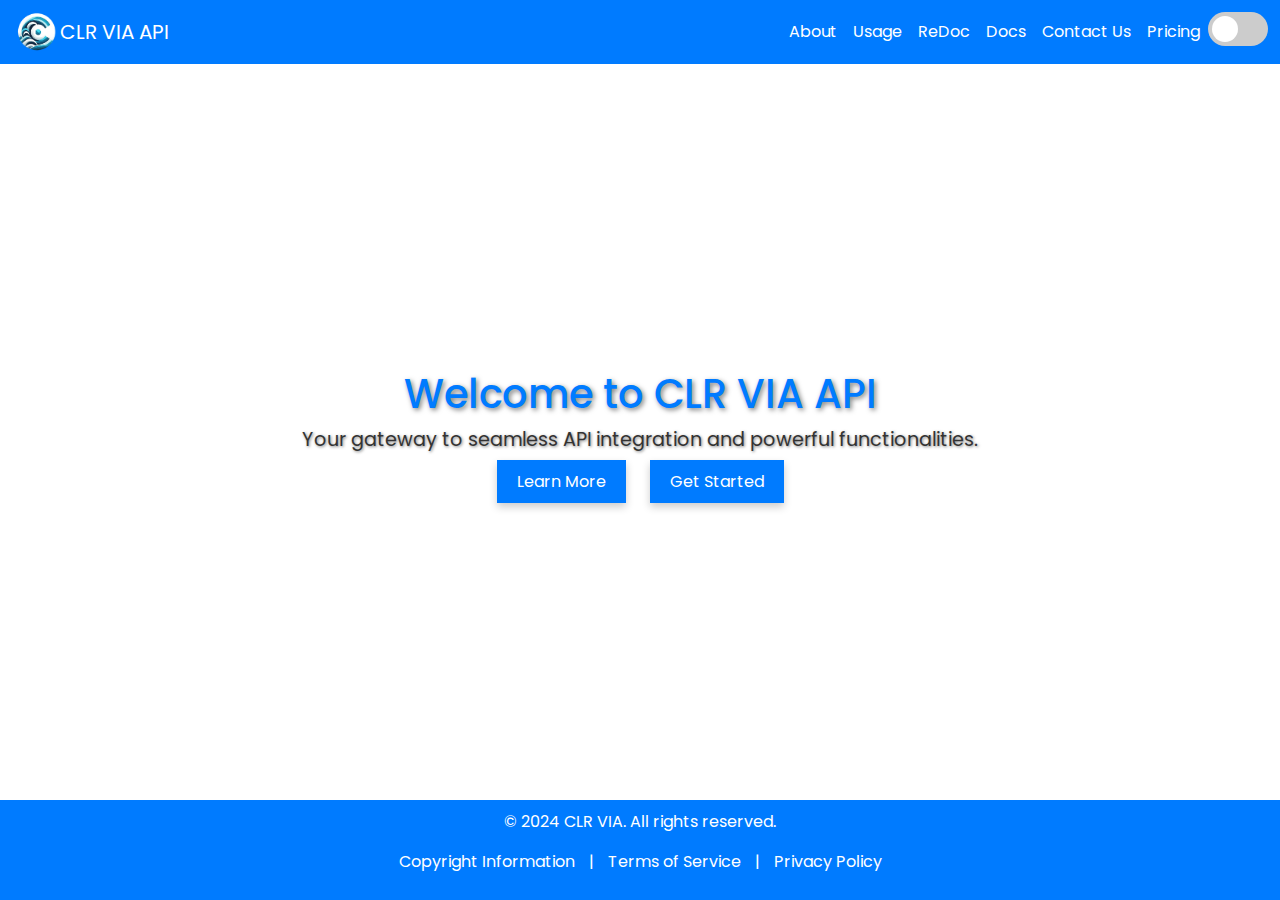
<file: public/index.html>
<!DOCTYPE html>
<html lang="en">
<head>
    <meta charset="UTF-8">
    <meta name="viewport" content="width=device-width, initial-scale=1.0">
    <title>CLR VIA API</title>
    <link rel="icon" href="./logo.png">
    <link href="https://cdn.jsdelivr.net/npm/bootstrap@5.3.0-alpha1/dist/css/bootstrap.min.css" rel="stylesheet">
    <link href="https://fonts.googleapis.com/css2?family=Poppins:wght@400;600&display=swap" rel="stylesheet">
    <link href="./styles.css" rel="stylesheet">
    <script src="./script.js"></script>
    <script src="https://cdn.jsdelivr.net/npm/bootstrap@5.3.0-alpha1/dist/js/bootstrap.bundle.min.js"></script>
</head>
<body class="light-mode">
    <nav class="navbar navbar-expand-lg">
        <div class="container-fluid">
            <a href="/docs">
                <img src="./logo.png" width="48px"/>
            </a>
            <a class="navbar-brand" href="/docs">CLR VIA API</a>
            <button class="navbar-toggler" type="button" data-bs-toggle="collapse" data-bs-target="#navbarNav" aria-controls="navbarNav" aria-expanded="false" aria-label="Toggle navigation">
                <span class="navbar-toggler-icon"></span>
            </button>
            <div class="collapse navbar-collapse" id="navbarNav">
                <ul class="navbar-nav ms-auto">
                    <li class="nav-item"><a class="nav-link" href="#about">About</a></li>
                    <li class="nav-item"><a class="nav-link" href="#usage">Usage</a></li>
                    <li class="nav-item"><a class="nav-link" href="/redoc">ReDoc</a></li>
                    <li class="nav-item"><a class="nav-link" href="/docs">Docs</a></li>
                    <li class="nav-item"><a class="nav-link" href="#contact">Contact Us</a></li>
                    <li class="nav-item"><a class="nav-link" href="#pricing">Pricing</a></li>
                    <li class="nav-item">
                        <label class="toggle-switch">
                            <input type="checkbox" id="modeToggle" onclick="toggleMode()">
                            <span class="slider"></span>
                        </label>
                    </li>
                </ul>
            </div>
        </div>
    </nav>
    <div class="content light-mode">
        <h1>Welcome to CLR VIA API</h1>
        <p>Your gateway to seamless API integration and powerful functionalities.</p>
        <div class="buttons">
            <a href="#about">Learn More</a>
            <a href="#usage">Get Started</a>
        </div>
    </div>
    <footer>
        <p>&copy; 2024 CLR VIA. All rights reserved.</p>
        <p>
            <a href="#copyright">Copyright Information</a> |
            <a href="#terms">Terms of Service</a> |
            <a href="#privacy">Privacy Policy</a>
        </p>
    </footer>
</body>
</html>
</file>
<file: public/styles.css>
body {
    display: flex;
    flex-direction: column;
    min-height: 100vh;
    margin: 0;
    font-family: 'Poppins', sans-serif;
}
body.light-mode {
    background-color: #f4f4f4;
    color: #333;
}
body.dark-mode {
    background-color: #121212;
    color: #f4f4f4;
}
.navbar {
    background-color: #007BFF;
    opacity: 0.75;
    transition: opacity 0.3s;
}
.navbar:hover {
    opacity: 1;
}
.navbar .navbar-brand, .navbar-nav .nav-link {
    color: white;
    transition: color 0.3s, background-color 0.3s;
}
.navbar .navbar-brand:hover, .navbar-nav .nav-link:hover {
    color: black;
    background-color: #cccccc;
    /* border-radius: 5px; */
    padding: 5px 10px;
}
.navbar .navbar-toggler-icon {
    filter: invert(1);
}
.content {
    text-align: center;
    padding: 50px 20px;
    background-size: cover;
    background-position: center;
    flex: 1;
    display: flex;
    flex-direction: column;
    justify-content: center;
}
.content.light-mode {
    /* background-image: url('https://via.placeholder.com/1500/FFFFFF'); */
    background-color: white;
}
.content.dark-mode {
    /* background-image: url('https://via.placeholder.com/1500/000000'); */
    background-color: black;
}
.content h1 {
    color: #007BFF;
    text-shadow: 2px 2px 5px rgba(0, 0, 0, 0.5);
}
.content p {
    font-size: 1.2em;
    text-shadow: 1px 1px 3px rgba(0, 0, 0, 0.5);
}
.buttons a {
    margin: 10px;
    padding: 10px 20px;
    background-color: #007BFF;
    color: white;
    text-decoration: none;
    /* border-radius: 5px; */
    box-shadow: 0 4px 8px rgba(0, 0, 0, 0.2);
    transition: background-color 0.3s, box-shadow 0.3s;
}
.buttons a:hover {
    background-color: #0056b3;
    box-shadow: 0 8px 16px rgba(0, 0, 0, 0.4);
}
.toggle-switch {
    display: inline-block;
    width: 60px;
    height: 34px;
    position: relative;
}
.toggle-switch input {
    opacity: 0;
    width: 0;
    height: 0;
}
.slider {
    position: absolute;
    cursor: pointer;
    top: 0;
    left: 0;
    right: 0;
    bottom: 0;
    background-color: #ccc;
    transition: 0.4s;
    border-radius: 34px;
}
.slider:before {
    position: absolute;
    content: "";
    height: 26px;
    width: 26px;
    left: 4px;
    bottom: 4px;
    background-color: white;
    transition: 0.4s;
    border-radius: 50%;
}
input:checked + .slider {
    background-color: #007BFF;
}
input:checked + .slider:before {
    transform: translateX(26px);
}
footer {
    text-align: center;
    padding: 10px;
    background-color: #007BFF;
    color: white;
}
footer a {
    color: white;
    text-decoration: none;
    margin: 0 10px;
}
footer a:hover {
    text-decoration: underline;
}
</file>
